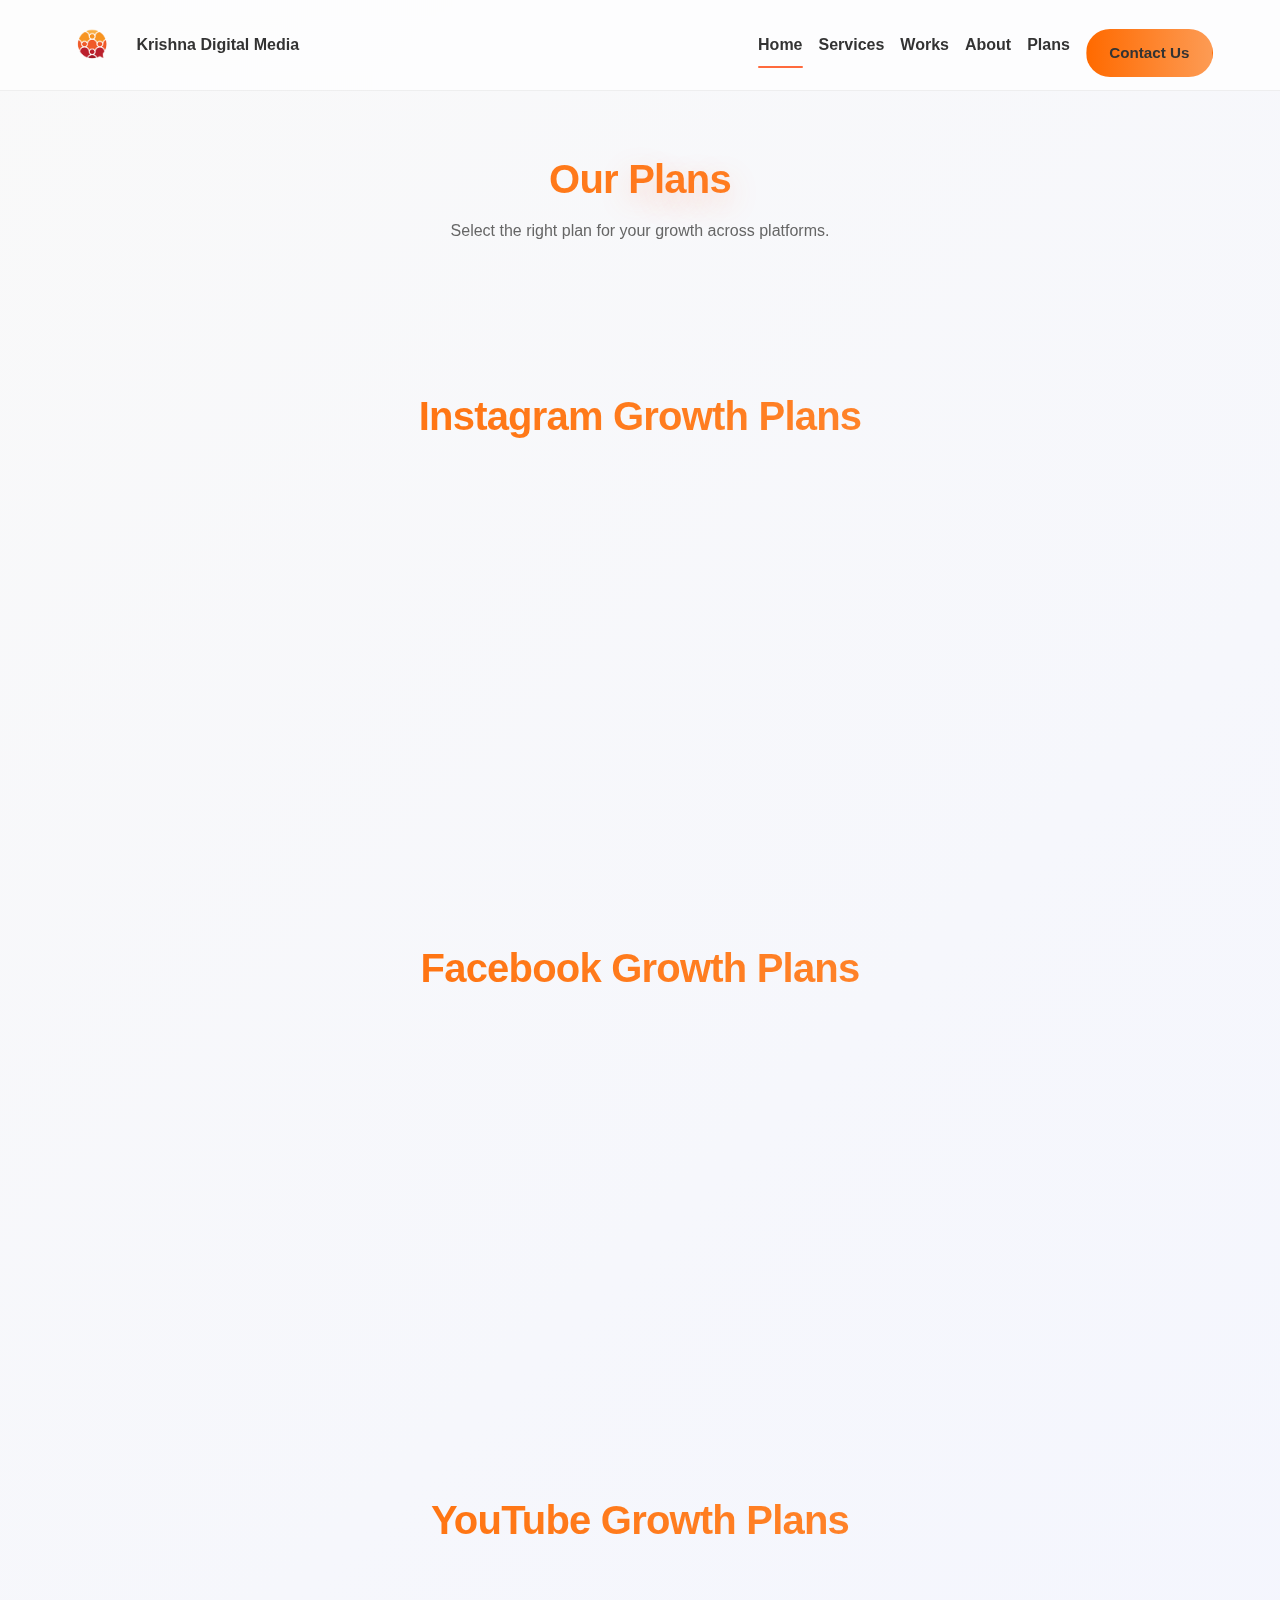
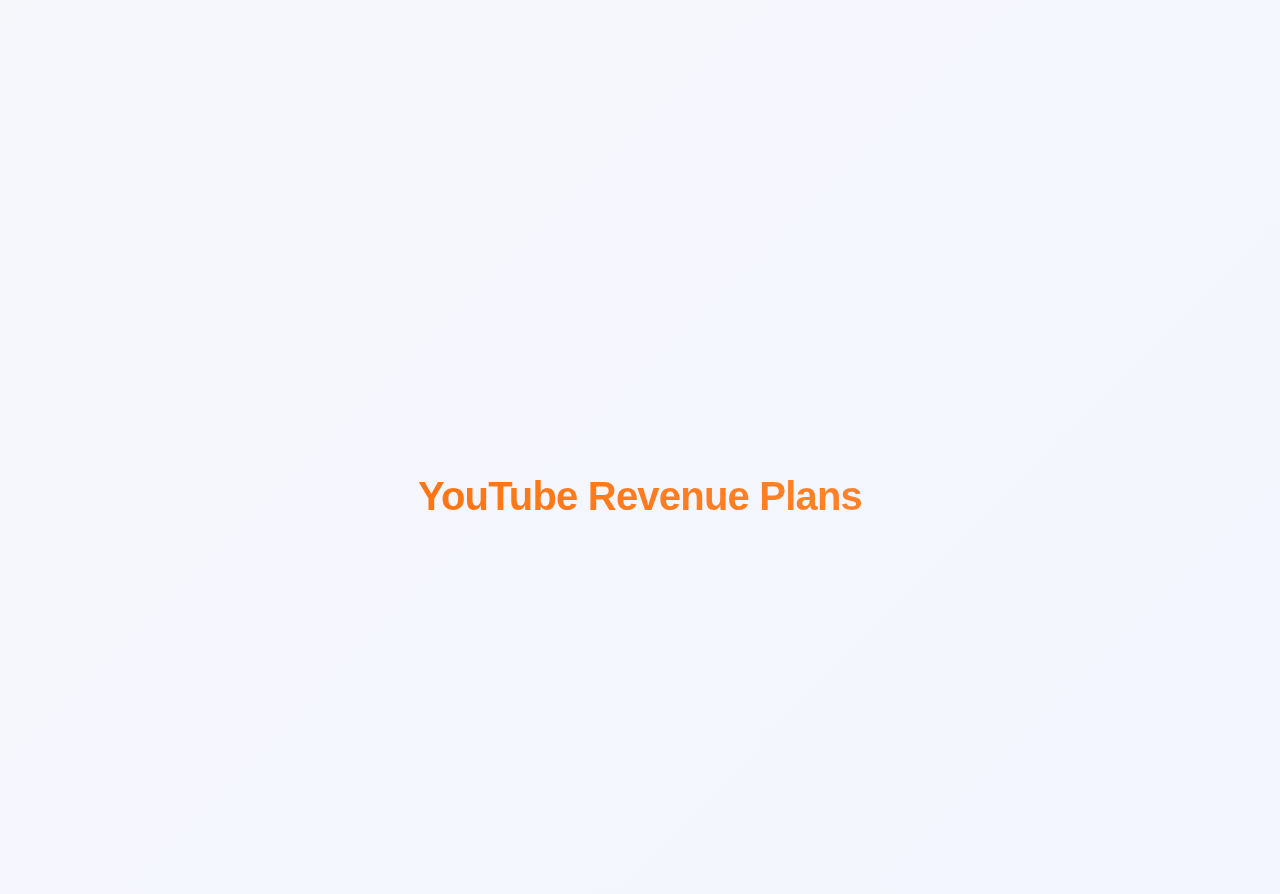
<file: kdm/plans.html>
<!DOCTYPE html>
<html lang="en">
<head>
  <meta charset="UTF-8">
  <meta name="viewport" content="width=device-width, initial-scale=1.0">
  <title>Our Plans - Krishna Digital Growth</title>
  <link rel="stylesheet" href="https://cdn-uicons.flaticon.com/uicons-solid-rounded/css/uicons-solid-rounded.css">
  <link rel="stylesheet" href="https://cdn-uicons.flaticon.com/uicons-brands/css/uicons-brands.css">
  <link rel="stylesheet" href="kdm.css" />
  <!-- ============== Header ============== -->
  <header class="header" id="top">
    <div class="container nav-wrap">
      <a class="logo" href="../index.html">
        
        <img src="kdmimages/kdmlogs.png" alt="" style="height:50px; width:auto; margin-right:8px;">
        <span class="logo-text">Krishna <b>Digital Media</b></span>
      </a>

      <button class="hamburger" id="hamburger" aria-label="Open menu" aria-expanded="false">
        <span></span><span></span><span></span>
      </button>

      <nav class="nav" id="nav">
        <a href="kdm.html#home" class="nav-link active">Home</a>
        <a href="kdm.html#services" class="nav-link">Services</a>
        <a href="kdm.html#works" class="nav-link">Works</a>
        <a href="kdm.html#about" class="nav-link">About</a>
        <a href="plans.html" class="nav-link">Plans</a>
        <a href="kdm.html#contact" class="btn btn-dark nav-cta">Contact Us</a>
      </nav>
    </div>
  </header>

  <style>
    /* ===== GLOBAL ===== */
    body {
      font-family: 'Poppins', sans-serif;
      margin: 0;
      background: linear-gradient(135deg, #f9f9f9, #f3f5ff);
      color: #333;
    }
    h2 {
      text-align: center;
      font-size: 2.5rem;
      margin-bottom: 1rem;
      background: linear-gradient(90deg, #ff6a00, #ff8d3b);
      -webkit-background-clip: text;
      -webkit-text-fill-color: transparent;
    }
    .section-head {
      text-align: center;
      padding: 2rem 1rem;
      animation: fadeDown 1s ease;
    }
    .highlight {
      color: #ff4d6d;
    }
    p {
      margin: 0.5rem 0;
    }

    /* ===== CONTAINER ===== */
    .plans {
      padding: 3rem 1rem;
    }
    .container {
      max-width: 1200px;
      margin: auto;
    }
    .cards {
      display: grid;
      grid-template-columns: repeat(auto-fit, minmax(260px, 1fr));
      gap: 2rem;
      animation: fadeUp 1.2s ease;
    }

    /* ===== CARD ===== */
    .card {
      background: rgba(255, 255, 255, 0.9);
      border-radius: 18px;
      padding: 2rem;
      box-shadow: 0 8px 20px rgba(0, 0, 0, 0.08);
      backdrop-filter: blur(10px);
      transition: all 0.4s ease;
      position: relative;
      overflow: hidden;
      cursor: pointer;
    }
    .card::before {
      content: "";
      position: absolute;
      top: -50%;
      left: -50%;
      width: 200%;
      height: 200%;
      background: radial-gradient(circle, rgba(255,77,109,0.15), transparent 60%);
      transform: scale(0);
      transition: transform 0.6s ease;
      z-index: 0;
    }
    .card:hover::before {
      transform: scale(1);
    }
    .card:hover {
      transform: translateY(-10px) scale(1.03);
      box-shadow: 0 12px 28px rgba(0,0,0,0.15);
    }
    .card h3 {
      margin-bottom: 1rem;
      font-size: 1.5rem;
      position: relative;
      z-index: 1;
    }
    .card p {
      color: #555;
      font-size: 0.95rem;
      line-height: 1.6;
      position: relative;
      z-index: 1;
    }
    .price {
      font-size: 1.4rem;
      font-weight: bold;
      color: #ff6a00;
      margin-top: 1.2rem;
      position: relative;
      z-index: 1;
    }

    /* ===== BUTTON ===== */
    .btn {
      display: inline-block;
      padding: 0.7rem 1.4rem;
      margin-top: 1rem;
      background: linear-gradient(90deg, #ff6a00, #fd9b54);
      color: #fff;
      text-decoration: none;
      border-radius: 30px;
      font-size: 0.95rem;
      font-weight: 600;
      position: relative;
      overflow: hidden;
      transition: all 0.3s ease;
      z-index: 1;
    }
    .btn::after {
      content: "";
      position: absolute;
      left: 50%;
      top: 50%;
      transform: translate(-50%, -50%) scale(0);
      width: 200%;
      height: 200%;
      background: rgba(255,255,255,0.3);
      border-radius: 50%;
      transition: transform 0.5s ease;
      z-index: -1;
    }
    .btn:hover::after {
      transform: translate(-50%, -50%) scale(1);
    }
    .btn:hover {
      transform: translateY(-3px);
    }

    /* ===== ANIMATIONS ===== */
    @keyframes fadeUp {
      from { opacity: 0; transform: translateY(40px); }
      to { opacity: 1; transform: translateY(0); }
    }
    @keyframes fadeDown {
      from { opacity: 0; transform: translateY(-30px); }
      to { opacity: 1; transform: translateY(0); }
    }
    /* Modal Background */
.modal {
  display: none; 
  position: fixed; 
  z-index: 1000; 
  left: 0; 
  top: 0; 
  width: 100%; 
  height: 100%; 
  background: rgba(0,0,0,0.6);
  justify-content: center;
  align-items: center;
}

/* Modal Box */
.modal-content {
  background: #fff;
  padding: 2rem;
  border-radius: 12px;
  text-align: center;
  position: relative;
  animation: zoomIn 0.3s ease;
  max-width: 350px;
}

/* QR Image */
.modal-content img {
  border-radius: 12px;
  box-shadow: 0 5px 15px rgba(0,0,0,0.2);
}

/* Close Button */
.close {
  position: absolute;
  top: 10px;
  right: 15px;
  font-size: 1.5rem;
  cursor: pointer;
}

/* Animation */
@keyframes zoomIn {
  from { transform: scale(0.7); opacity: 0; }
  to { transform: scale(1); opacity: 1; }
}
/* Modal overlay */
.modal {
  display: none; /* hidden by default */
  position: fixed;
  z-index: 1000;
  left: 0;
  top: 0;
  width: 100%;
  height: 100%;
  overflow: auto;
  background: rgba(0, 0, 0, 0.6);
  backdrop-filter: blur(3px);
}

/* Modal card */
.modal-content {
  background: #fff;
  margin: 5% auto;
  padding: 30px 20px;
  border-radius: 16px;
  width: 90%;
  max-width: 420px;
  text-align: center;
  box-shadow: 0 10px 25px rgba(0,0,0,0.2);
  animation: fadeIn 0.3s ease;
}

/* Close button */
.close {
  color: #999;
  float: right;
  font-size: 24px;
  font-weight: bold;
  cursor: pointer;
}
.close:hover {
  color: #333;
}

/* QR Image */
.modal-content img {
  display: block;
  margin: 20px auto;
  max-width: 100%;
  height: auto;
  width: 260px; /* adjust size */
  border-radius: 12px;
  box-shadow: 0 4px 10px rgba(0,0,0,0.1);
}

/* Heading */
.modal-content h2 {
  font-size: 22px;
  margin-bottom: 15px;
  background: linear-gradient(90deg,#ff4b2b,#8e2de2);
  -webkit-background-clip: text;
  -webkit-text-fill-color: transparent;
  font-weight: 700;
}

/* Animation */
@keyframes fadeIn {
  from { opacity: 0; transform: scale(0.95);}
  to { opacity: 1; transform: scale(1);}
}

  </style>
</head>
<body>
  <header class="section-head">
    <h2>Our <span class="highlight">Plans</span></h2>
    <p>Select the right plan for your growth across platforms.</p>
  </header>
<!-- Instagram Growth Plans -->
<section id="instagram-growth" class="plans">
  <div class="container">
    <h2>Instagram Growth Plans</h2>
    <div class="cards">

      <!-- Followers -->
      <article class="card">
        <h3>Followers</h3>
        <p>✔ 1k Followers = ₹499<br>
           ✔ 2k Followers = ₹999<br>
           ✔ 5k Followers = ₹2,299<br>
           ✔ 10k Followers = ₹3,999<br>
           ✔ 1 Lac Followers = ₹34,999</p>
        <a href="" class="btn open-qr" data-qr="images/ig-followers-qr.png" data-plan="Instagram Followers">Get Followers</a>
      </article>

      <!-- Post Likes -->
      <article class="card">
        <h3>Post Likes</h3>
        <p>✔ 1k Likes = ₹499<br>
           ✔ 2k Likes = ₹899<br>
           ✔ 5k Likes = ₹1,499<br>
           ✔ 10k Likes = ₹2,499<br>
           ✔ 1 Lac Likes = ₹19,999</p>
        <a href="#" class="btn open-qr" data-qr="images/ig-likes-qr.png" data-plan="Instagram Post Likes">Buy Likes</a>
      </article>

      <!-- Reel Views -->
      <article class="card">
        <h3>Reel Views</h3>
        <p>✔ 10k Views = ₹399<br>
           ✔ 20k Views = ₹799<br>
           ✔ 1 Lac Views = ₹2,999<br>
           ✔ 5 Lac Views = ₹4,999<br>
           ✔ 5M Views = ₹19,999</p>
        <a href="#" class="btn open-qr" data-qr="images/ig-views-qr.png" data-plan="Instagram Reel Views">Get Views</a>
      </article>

      <!-- Reel Likes -->
      <article class="card">
        <h3>Reel Likes</h3>
        <p>✔ 1k Likes = ₹499<br>
           ✔ 2k Likes = ₹899<br>
           ✔ 5k Likes = ₹1,499<br>
           ✔ 10k Likes = ₹2,499<br>
           ✔ 20k Likes = ₹4,999</p>
        <a href="#" class="btn open-qr" data-qr="images/ig-reel-likes-qr.png" data-plan="Instagram Reel Likes">Buy Reel Likes</a>
      </article>

    </div>
  </div>
</section>

  <!-- Facebook Growth Plans -->
<section id="facebook-growth" class="plans">
  <div class="container">
    <h2>Facebook Growth Plans</h2>
    <div class="cards">

      <!-- Followers -->
      <article class="card">
        <h3>Followers</h3>
        <p>✔ 1k Followers = ₹999<br>
           ✔ 5k Followers = ₹3,999<br>
           ✔ 10k Followers = ₹7,499<br>
           ✔ 50k Followers = ₹29,999<br>
           ✔ 1 Lac Followers = ₹54,999</p>
        <a href="#" class="btn open-qr" data-qr="images/fb-followers-qr.png" data-plan="Facebook Followers">Get Followers</a>
      </article>

      <!-- Views -->
      <article class="card">
        <h3>Views</h3>
        <p>✔ 5k+ Views = ₹1,199<br>
           ✔ 10k+ Views = ₹2,399<br>
           ✔ 50k+ Views = ₹5,999<br>
           ✔ 1 Lac+ Views = ₹11,999<br>
           ✔ 5 Lac+ Views = ₹49,999</p>
        <a href="#" class="btn open-qr" data-qr="images/fb-views-qr.png" data-plan="Facebook Views">Buy Views</a>
      </article>

      <!-- Likes -->
      <article class="card">
        <h3>Likes</h3>
        <p>✔ 5k+ Likes = ₹499<br>
           ✔ 10k+ Likes = ₹899<br>
           ✔ 20k+ Likes = ₹1,799<br>
           ✔ 50k+ Likes = ₹4,499<br>
           ✔ 1 Lac+ Likes = ₹7,999</p>
        <a href="#" class="btn open-qr" data-qr="images/fb-likes-qr.png" data-plan="Facebook Likes">Buy Likes</a>
      </article>

    </div>
  </div>
</section>


 <!-- YouTube Growth Plans -->
<section id="youtube-growth" class="plans">
  <div class="container">
    <h2>YouTube Growth Plans</h2>
    <div class="cards">

      <!-- Subscribers -->
      <article class="card">
        <h3>Subscribers</h3>
        <p>✔ 100 Subscribers = ₹299<br>
           ✔ 200 Subscribers = ₹599<br>
           ✔ 500 Subscribers = ₹1,499<br>
           ✔ 1k Subscribers = ₹2,999<br>
           ✔ 5k Subscribers = ₹14,999</p>
        <a href="#" class="btn open-qr" data-qr="images/yt-subscribers-qr.png" data-plan="YouTube Subscribers">Get Subscribers</a>
      </article>

      <!-- Views -->
      <article class="card">
        <h3>Views</h3>
        <p>✔ 5k+ Views = ₹699<br>
           ✔ 10k+ Views = ₹1,399<br>
           ✔ 20k+ Views = ₹2,499<br>
           ✔ 50k+ Views = ₹5,499<br>
           ✔ 1 Lac+ Views = ₹10,499<br>
           ✔ 10 Lac+ Views = ₹80,999</p>
        <a href="#" class="btn open-qr" data-qr="images/yt-views-qr.png" data-plan="YouTube Views">Buy Views</a>
      </article>

      <!-- Watchtime Hours -->
      <article class="card">
        <h3>Watchtime Hours</h3>
        <p>✔ 1k Hours = ₹2,999<br>
           ✔ 2k Hours = ₹5,999<br>
           ✔ 3k Hours = ₹8,999<br>
           ✔ 4k Hours = ₹11,999</p>
        <a href="#" class="btn open-qr" data-qr="images/yt-watchtime-qr.png" data-plan="YouTube Watchtime">Get Watchtime</a>
      </article>

    </div>
  </div>
</section>


<!-- YouTube Revenue Plans -->
<section id="youtube-revenue" class="plans">
  <div class="container">
    <h2>YouTube Revenue Plans</h2>
    <div class="cards">

      <article class="card">
        <h3>Revenue Boost</h3>
        <p>✔ Invest ₹1,000 → Get $18 – $20<br>
           ✔ Invest ₹5,000 → Get $93 – $95<br>
           ✔ Invest ₹10,000 → Get $205 – $209</p>
        <a href="#" class="btn open-qr" data-qr="images/yt-revenue-qr.png" data-plan="YouTube Revenue">Start Earning</a>
      </article>

    </div>
  </div>
</section>


<!-- QR Code Modal -->
<div id="qrModal" class="modal">
  <div class="modal-content">
    <span class="close">&times;</span>
    <h2>Scan to Get Started</h2>
    <img src="kdmimages/QR code.jpg" alt="QR Code" style="width:200px;">
  </div>
</div>
<script>
  // Open modal on button click
  document.querySelectorAll(".open-qr").forEach(btn => {
    btn.addEventListener("click", function(e) {
      e.preventDefault();
      document.getElementById("qrModal").style.display = "flex";
    });
  });

  // Close modal when clicking on close button
  document.querySelector(".close").addEventListener("click", () => {
    document.getElementById("qrModal").style.display = "none";
  });

  // Close modal when clicking outside
  window.onclick = function(event) {
    if (event.target == document.getElementById("qrModal")) {
      document.getElementById("qrModal").style.display = "none";
    }
  }
</script>
<script>
// Get modal
const modal = document.getElementById("qrModal");
const openBtns = document.querySelectorAll(".open-qr");
const closeBtn = document.querySelector(".close");

// Open modal
openBtns.forEach(btn => {
  btn.addEventListener("click", (e) => {
    e.preventDefault();
    modal.style.display = "block";
  });
});

// Close modal
closeBtn.addEventListener("click", () => {
  modal.style.display = "none";
});

// Close on outside click
window.addEventListener("click", (e) => {
  if (e.target === modal) {
    modal.style.display = "none";
  }
});
</script>
</body>
</html>
</file>
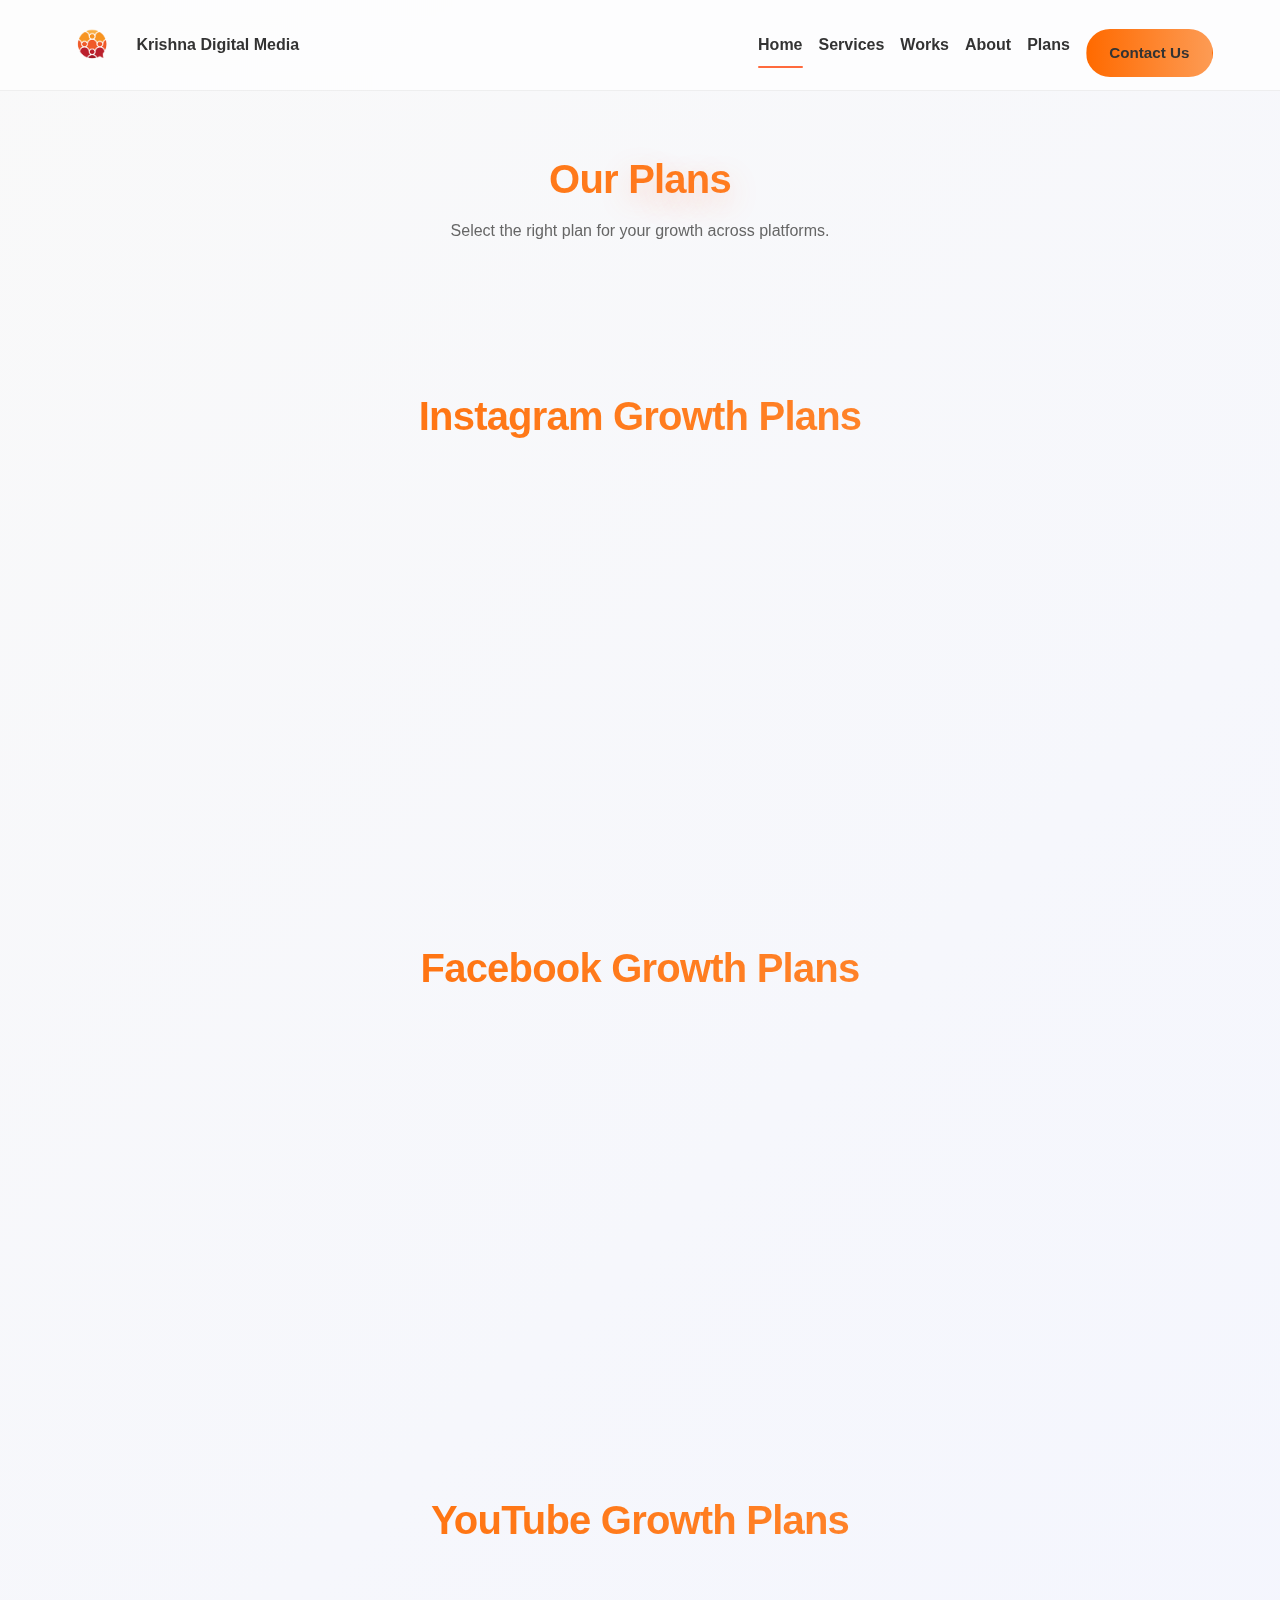
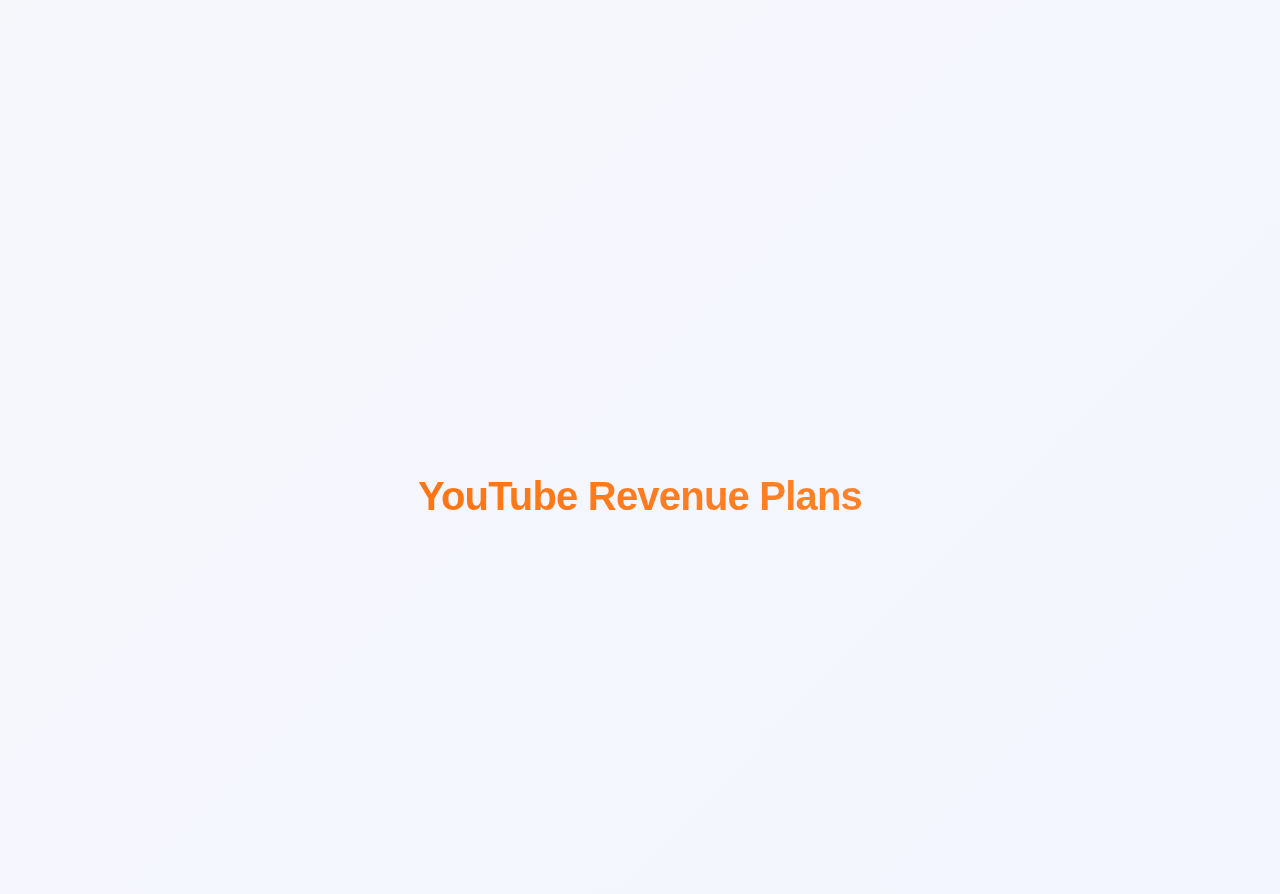
<file: kdm/kdm/plans.html>
<!DOCTYPE html>
<html lang="en">
<head>
  <meta charset="UTF-8">
  <meta name="viewport" content="width=device-width, initial-scale=1.0">
  <title>Our Plans - Krishna Digital Growth</title>
  <link rel="stylesheet" href="https://cdn-uicons.flaticon.com/uicons-solid-rounded/css/uicons-solid-rounded.css">
  <link rel="stylesheet" href="https://cdn-uicons.flaticon.com/uicons-brands/css/uicons-brands.css">
  <link rel="stylesheet" href="kdm.css" />
  <!-- ============== Header ============== -->
  <header class="header" id="top">
    <div class="container nav-wrap">
      <a class="logo" href="/index.html">
        
        <img src="kdmimages/kdmlogs.png" alt="" style="height:50px; width:auto; margin-right:8px;">
        <span class="logo-text">Krishna <b>Digital Media</b></span>
      </a>

      <button class="hamburger" id="hamburger" aria-label="Open menu" aria-expanded="false">
        <span></span><span></span><span></span>
      </button>

      <nav class="nav" id="nav">
        <a href="/kdm/kdm/kdm.html#home" class="nav-link active">Home</a>
        <a href="/kdm/kdm/kdm.html#services" class="nav-link">Services</a>
        <a href="/kdm/kdm/kdm.html#works" class="nav-link">Works</a>
        <a href="/kdm/kdm/kdm.html#about" class="nav-link">About</a>
        <a href="/kdm/kdm/plans.html" class="nav-link">Plans</a>
        <a href="/kdm/kdm/kdm.html#contact" class="btn btn-dark nav-cta">Contact Us</a>
      </nav>
    </div>
  </header>

  <style>
    /* ===== GLOBAL ===== */
    body {
      font-family: 'Poppins', sans-serif;
      margin: 0;
      background: linear-gradient(135deg, #f9f9f9, #f3f5ff);
      color: #333;
    }
    h2 {
      text-align: center;
      font-size: 2.5rem;
      margin-bottom: 1rem;
      background: linear-gradient(90deg, #ff6a00, #ff8d3b);
      -webkit-background-clip: text;
      -webkit-text-fill-color: transparent;
    }
    .section-head {
      text-align: center;
      padding: 2rem 1rem;
      animation: fadeDown 1s ease;
    }
    .highlight {
      color: #ff4d6d;
    }
    p {
      margin: 0.5rem 0;
    }

    /* ===== CONTAINER ===== */
    .plans {
      padding: 3rem 1rem;
    }
    .container {
      max-width: 1200px;
      margin: auto;
    }
    .cards {
      display: grid;
      grid-template-columns: repeat(auto-fit, minmax(260px, 1fr));
      gap: 2rem;
      animation: fadeUp 1.2s ease;
    }

    /* ===== CARD ===== */
    .card {
      background: rgba(255, 255, 255, 0.9);
      border-radius: 18px;
      padding: 2rem;
      box-shadow: 0 8px 20px rgba(0, 0, 0, 0.08);
      backdrop-filter: blur(10px);
      transition: all 0.4s ease;
      position: relative;
      overflow: hidden;
      cursor: pointer;
    }
    .card::before {
      content: "";
      position: absolute;
      top: -50%;
      left: -50%;
      width: 200%;
      height: 200%;
      background: radial-gradient(circle, rgba(255,77,109,0.15), transparent 60%);
      transform: scale(0);
      transition: transform 0.6s ease;
      z-index: 0;
    }
    .card:hover::before {
      transform: scale(1);
    }
    .card:hover {
      transform: translateY(-10px) scale(1.03);
      box-shadow: 0 12px 28px rgba(0,0,0,0.15);
    }
    .card h3 {
      margin-bottom: 1rem;
      font-size: 1.5rem;
      position: relative;
      z-index: 1;
    }
    .card p {
      color: #555;
      font-size: 0.95rem;
      line-height: 1.6;
      position: relative;
      z-index: 1;
    }
    .price {
      font-size: 1.4rem;
      font-weight: bold;
      color: #ff6a00;
      margin-top: 1.2rem;
      position: relative;
      z-index: 1;
    }

    /* ===== BUTTON ===== */
    .btn {
      display: inline-block;
      padding: 0.7rem 1.4rem;
      margin-top: 1rem;
      background: linear-gradient(90deg, #ff6a00, #fd9b54);
      color: #fff;
      text-decoration: none;
      border-radius: 30px;
      font-size: 0.95rem;
      font-weight: 600;
      position: relative;
      overflow: hidden;
      transition: all 0.3s ease;
      z-index: 1;
    }
    .btn::after {
      content: "";
      position: absolute;
      left: 50%;
      top: 50%;
      transform: translate(-50%, -50%) scale(0);
      width: 200%;
      height: 200%;
      background: rgba(255,255,255,0.3);
      border-radius: 50%;
      transition: transform 0.5s ease;
      z-index: -1;
    }
    .btn:hover::after {
      transform: translate(-50%, -50%) scale(1);
    }
    .btn:hover {
      transform: translateY(-3px);
    }

    /* ===== ANIMATIONS ===== */
    @keyframes fadeUp {
      from { opacity: 0; transform: translateY(40px); }
      to { opacity: 1; transform: translateY(0); }
    }
    @keyframes fadeDown {
      from { opacity: 0; transform: translateY(-30px); }
      to { opacity: 1; transform: translateY(0); }
    }
    /* Modal Background */
.modal {
  display: none; 
  position: fixed; 
  z-index: 1000; 
  left: 0; 
  top: 0; 
  width: 100%; 
  height: 100%; 
  background: rgba(0,0,0,0.6);
  justify-content: center;
  align-items: center;
}

/* Modal Box */
.modal-content {
  background: #fff;
  padding: 2rem;
  border-radius: 12px;
  text-align: center;
  position: relative;
  animation: zoomIn 0.3s ease;
  max-width: 350px;
}

/* QR Image */
.modal-content img {
  border-radius: 12px;
  box-shadow: 0 5px 15px rgba(0,0,0,0.2);
}

/* Close Button */
.close {
  position: absolute;
  top: 10px;
  right: 15px;
  font-size: 1.5rem;
  cursor: pointer;
}

/* Animation */
@keyframes zoomIn {
  from { transform: scale(0.7); opacity: 0; }
  to { transform: scale(1); opacity: 1; }
}
/* Modal overlay */
.modal {
  display: none; /* hidden by default */
  position: fixed;
  z-index: 1000;
  left: 0;
  top: 0;
  width: 100%;
  height: 100%;
  overflow: auto;
  background: rgba(0, 0, 0, 0.6);
  backdrop-filter: blur(3px);
}

/* Modal card */
.modal-content {
  background: #fff;
  margin: 5% auto;
  padding: 30px 20px;
  border-radius: 16px;
  width: 90%;
  max-width: 420px;
  text-align: center;
  box-shadow: 0 10px 25px rgba(0,0,0,0.2);
  animation: fadeIn 0.3s ease;
}

/* Close button */
.close {
  color: #999;
  float: right;
  font-size: 24px;
  font-weight: bold;
  cursor: pointer;
}
.close:hover {
  color: #333;
}

/* QR Image */
.modal-content img {
  display: block;
  margin: 20px auto;
  max-width: 100%;
  height: auto;
  width: 260px; /* adjust size */
  border-radius: 12px;
  box-shadow: 0 4px 10px rgba(0,0,0,0.1);
}

/* Heading */
.modal-content h2 {
  font-size: 22px;
  margin-bottom: 15px;
  background: linear-gradient(90deg,#ff4b2b,#8e2de2);
  -webkit-background-clip: text;
  -webkit-text-fill-color: transparent;
  font-weight: 700;
}

/* Animation */
@keyframes fadeIn {
  from { opacity: 0; transform: scale(0.95);}
  to { opacity: 1; transform: scale(1);}
}

  </style>
</head>
<body>
  <header class="section-head">
    <h2>Our <span class="highlight">Plans</span></h2>
    <p>Select the right plan for your growth across platforms.</p>
  </header>
<!-- Instagram Growth Plans -->
<section id="instagram-growth" class="plans">
  <div class="container">
    <h2>Instagram Growth Plans</h2>
    <div class="cards">

      <!-- Followers -->
      <article class="card">
        <h3>Followers</h3>
        <p>✔ 1k Followers = ₹499<br>
           ✔ 2k Followers = ₹999<br>
           ✔ 5k Followers = ₹2,299<br>
           ✔ 10k Followers = ₹3,999<br>
           ✔ 1 Lac Followers = ₹34,999</p>
        <a href="" class="btn open-qr" data-qr="images/ig-followers-qr.png" data-plan="Instagram Followers">Get Followers</a>
      </article>

      <!-- Post Likes -->
      <article class="card">
        <h3>Post Likes</h3>
        <p>✔ 1k Likes = ₹499<br>
           ✔ 2k Likes = ₹899<br>
           ✔ 5k Likes = ₹1,499<br>
           ✔ 10k Likes = ₹2,499<br>
           ✔ 1 Lac Likes = ₹19,999</p>
        <a href="#" class="btn open-qr" data-qr="images/ig-likes-qr.png" data-plan="Instagram Post Likes">Buy Likes</a>
      </article>

      <!-- Reel Views -->
      <article class="card">
        <h3>Reel Views</h3>
        <p>✔ 10k Views = ₹399<br>
           ✔ 20k Views = ₹799<br>
           ✔ 1 Lac Views = ₹2,999<br>
           ✔ 5 Lac Views = ₹4,999<br>
           ✔ 5M Views = ₹19,999</p>
        <a href="#" class="btn open-qr" data-qr="images/ig-views-qr.png" data-plan="Instagram Reel Views">Get Views</a>
      </article>

      <!-- Reel Likes -->
      <article class="card">
        <h3>Reel Likes</h3>
        <p>✔ 1k Likes = ₹499<br>
           ✔ 2k Likes = ₹899<br>
           ✔ 5k Likes = ₹1,499<br>
           ✔ 10k Likes = ₹2,499<br>
           ✔ 20k Likes = ₹4,999</p>
        <a href="#" class="btn open-qr" data-qr="images/ig-reel-likes-qr.png" data-plan="Instagram Reel Likes">Buy Reel Likes</a>
      </article>

    </div>
  </div>
</section>

  <!-- Facebook Growth Plans -->
<section id="facebook-growth" class="plans">
  <div class="container">
    <h2>Facebook Growth Plans</h2>
    <div class="cards">

      <!-- Followers -->
      <article class="card">
        <h3>Followers</h3>
        <p>✔ 1k Followers = ₹999<br>
           ✔ 5k Followers = ₹3,999<br>
           ✔ 10k Followers = ₹7,499<br>
           ✔ 50k Followers = ₹29,999<br>
           ✔ 1 Lac Followers = ₹54,999</p>
        <a href="#" class="btn open-qr" data-qr="images/fb-followers-qr.png" data-plan="Facebook Followers">Get Followers</a>
      </article>

      <!-- Views -->
      <article class="card">
        <h3>Views</h3>
        <p>✔ 5k+ Views = ₹1,199<br>
           ✔ 10k+ Views = ₹2,399<br>
           ✔ 50k+ Views = ₹5,999<br>
           ✔ 1 Lac+ Views = ₹11,999<br>
           ✔ 5 Lac+ Views = ₹49,999</p>
        <a href="#" class="btn open-qr" data-qr="images/fb-views-qr.png" data-plan="Facebook Views">Buy Views</a>
      </article>

      <!-- Likes -->
      <article class="card">
        <h3>Likes</h3>
        <p>✔ 5k+ Likes = ₹499<br>
           ✔ 10k+ Likes = ₹899<br>
           ✔ 20k+ Likes = ₹1,799<br>
           ✔ 50k+ Likes = ₹4,499<br>
           ✔ 1 Lac+ Likes = ₹7,999</p>
        <a href="#" class="btn open-qr" data-qr="images/fb-likes-qr.png" data-plan="Facebook Likes">Buy Likes</a>
      </article>

    </div>
  </div>
</section>


 <!-- YouTube Growth Plans -->
<section id="youtube-growth" class="plans">
  <div class="container">
    <h2>YouTube Growth Plans</h2>
    <div class="cards">

      <!-- Subscribers -->
      <article class="card">
        <h3>Subscribers</h3>
        <p>✔ 100 Subscribers = ₹299<br>
           ✔ 200 Subscribers = ₹599<br>
           ✔ 500 Subscribers = ₹1,499<br>
           ✔ 1k Subscribers = ₹2,999<br>
           ✔ 5k Subscribers = ₹14,999</p>
        <a href="#" class="btn open-qr" data-qr="images/yt-subscribers-qr.png" data-plan="YouTube Subscribers">Get Subscribers</a>
      </article>

      <!-- Views -->
      <article class="card">
        <h3>Views</h3>
        <p>✔ 5k+ Views = ₹699<br>
           ✔ 10k+ Views = ₹1,399<br>
           ✔ 20k+ Views = ₹2,499<br>
           ✔ 50k+ Views = ₹5,499<br>
           ✔ 1 Lac+ Views = ₹10,499<br>
           ✔ 10 Lac+ Views = ₹80,999</p>
        <a href="#" class="btn open-qr" data-qr="images/yt-views-qr.png" data-plan="YouTube Views">Buy Views</a>
      </article>

      <!-- Watchtime Hours -->
      <article class="card">
        <h3>Watchtime Hours</h3>
        <p>✔ 1k Hours = ₹2,999<br>
           ✔ 2k Hours = ₹5,999<br>
           ✔ 3k Hours = ₹8,999<br>
           ✔ 4k Hours = ₹11,999</p>
        <a href="#" class="btn open-qr" data-qr="images/yt-watchtime-qr.png" data-plan="YouTube Watchtime">Get Watchtime</a>
      </article>

    </div>
  </div>
</section>


<!-- YouTube Revenue Plans -->
<section id="youtube-revenue" class="plans">
  <div class="container">
    <h2>YouTube Revenue Plans</h2>
    <div class="cards">

      <article class="card">
        <h3>Revenue Boost</h3>
        <p>✔ Invest ₹1,000 → Get $18 – $20<br>
           ✔ Invest ₹5,000 → Get $93 – $95<br>
           ✔ Invest ₹10,000 → Get $205 – $209</p>
        <a href="#" class="btn open-qr" data-qr="images/yt-revenue-qr.png" data-plan="YouTube Revenue">Start Earning</a>
      </article>

    </div>
  </div>
</section>


<!-- QR Code Modal -->
<div id="qrModal" class="modal">
  <div class="modal-content">
    <span class="close">&times;</span>
    <h2>Scan to Get Started</h2>
    <img src="kdmimages/QR code.jpg" alt="QR Code" style="width:200px;">
  </div>
</div>
<script>
  // Open modal on button click
  document.querySelectorAll(".open-qr").forEach(btn => {
    btn.addEventListener("click", function(e) {
      e.preventDefault();
      document.getElementById("qrModal").style.display = "flex";
    });
  });

  // Close modal when clicking on close button
  document.querySelector(".close").addEventListener("click", () => {
    document.getElementById("qrModal").style.display = "none";
  });

  // Close modal when clicking outside
  window.onclick = function(event) {
    if (event.target == document.getElementById("qrModal")) {
      document.getElementById("qrModal").style.display = "none";
    }
  }
</script>
<script>
// Get modal
const modal = document.getElementById("qrModal");
const openBtns = document.querySelectorAll(".open-qr");
const closeBtn = document.querySelector(".close");

// Open modal
openBtns.forEach(btn => {
  btn.addEventListener("click", (e) => {
    e.preventDefault();
    modal.style.display = "block";
  });
});

// Close modal
closeBtn.addEventListener("click", () => {
  modal.style.display = "none";
});

// Close on outside click
window.addEventListener("click", (e) => {
  if (e.target === modal) {
    modal.style.display = "none";
  }
});
</script>
</body>
</html>
</file>
<file: kdm/kdm.css>
/* ========== Design System ========== */
:root{
  --bg: #ffffff;
  --text: #111111;
  --muted: #666;
  --primary: #0f172a;         /* dark navy */
  --brand:  #ff6a3d;           /* neon lime */
  --accent:  #ff6a3d;
  --card: #ffffff;
  --shadow: 0 10px 30px rgba(0,0,0,.07);
  --radius: 20px;
}

*{ box-sizing: border-box; }
html{ scroll-behavior: smooth;}
body{
  margin:0; background:var(--bg); color:var(--text);
  font-family: "Inter", system-ui, -apple-system, Segoe UI, Roboto, Arial, sans-serif;
  line-height:1.6;
}
img{ max-width:100%; display:block; }

.container{ width:min(1200px, 92%); margin-inline:auto; }
.section{ padding: clamp(56px, 8vw, 96px) 0; }

h1,h2,h3{ line-height:1.15; font-weight:800; letter-spacing:-0.02em; }
h1{ font-size: clamp(36px, 6vw, 64px); font-family: "Gloock", serif; }
h2{ font-size: clamp(28px, 4.5vw, 40px); }
h3{ font-size: clamp(20px, 3vw, 24px); }
p{ color: var(--primary); font-weight: 400; }

.highlight{
  color: #ff6a3d;
  text-shadow: 0 10px 30px rgba(255,106,61,.25);
}

.btn{
  display:inline-flex; align-items:center; gap:.6rem;
  padding:.95rem 1.25rem; border-radius: 999px;
  border:1px solid transparent; font-weight:700; text-decoration:none;
  transition:.25s ease; cursor:pointer;
}
.btn-primary{ background:#111; color:#fff; }
.btn-primary:hover{ transform: translateY(-2px); box-shadow:var(--shadow); }
.btn-ghost{ border-color:#e3e3e3; color:#111; }
.btn-ghost:hover{ background:#f5f5f5; }
.btn-dark{ background:#ff6a3d; color:#fff; }
.btn-accent{ background: var(--brand); color:#111; font-weight:800; }
.btn-accent:hover{ filter: saturate(1.1); }

/* ========== Header ========== */
.header{
  position:sticky; top:0; z-index:1000; backdrop-filter:saturate(1.2) blur(6px);
  background: rgba(255,255,255,.7); border-bottom:1px solid rgba(0,0,0,.06);
}
.nav-wrap{ display:flex; align-items:center; justify-content:space-between; padding:.8rem 0; }
.logo{ display:flex; align-items:center; gap:.7rem; text-decoration:none; color:inherit; font-weight:800; }
.logo-mark{ display:grid; place-items:center; width:36px; height:36px; border-radius:50%; background:var(--brand); }
.logo.-inverse .logo-mark{ background:#fff; }
.logo-text b{ font-weight:900; }

.nav{ display:flex; align-items:center; gap:1.5rem; }
.nav a{ text-decoration:none; color:#333; font-weight:600; }
.nav a:hover{ color:#111; }
.nav .nav-link.active{ position:relative; }
.nav .nav-link.active::after{
  content:''; position:absolute; left:0; right:0; bottom:-10px; height:2px; background:#ff6a3d; border-radius:2px;
}
.section {
  scroll-margin-top: 90px; /* adjust this to match your navbar height */
  
}
html {
  scroll-behavior: smooth;
}
.section {
  padding-top: 90px;
  margin-top: -90px;
}


/* Hamburger */
.hamburger{ display:none; width:44px; height:44px; border:0; background:#111; color:#fff; border-radius:12px; align-items:center; justify-content:center; gap:5px; flex-direction:column; }
.hamburger span{ width:22px; height:2px; background:#fff; transition:.2s; border-radius:1px; }
.hamburger[aria-expanded='true'] span:nth-child(1){ transform:translateY(6px) rotate(45deg); }
.hamburger[aria-expanded='true'] span:nth-child(2){ opacity:0; }
.hamburger[aria-expanded='true'] span:nth-child(3){ transform:translateY(-6px) rotate(-45deg); }

@media (max-width: 920px){
  .hamburger{ display:flex; }
  .nav{ position:fixed; inset:64px 0 auto 0; background:#fff; padding:1rem; border-bottom:1px solid #eee; transform:translateY(-120%); transition:.3s; flex-wrap:wrap; justify-content:center; gap:1rem; }
  .nav.open{ transform:translateY(0); }
  .nav .nav-cta{ width:100%; text-align:center; }
}

/* ========== Hero ========== */
.hero{ padding-top: 32px; }
.hero-grid{ display:grid; grid-template-columns: 1.1fr .9fr; align-items:center; gap: clamp(24px, 4vw, 56px); }
.eyebrow{ font-weight:700; letter-spacing:.12em; text-transform:uppercase; color:#6b7280; font-size:.85rem;}
.sub{ color:#404040; max-width:56ch; }
.hero-art{ position:relative; }
.hero-art img{ width:100%; max-width:560px; margin-inline:auto; filter: drop-shadow(0 20px 40px rgba(0,0,0,.15)); }
.bubble.hire{
  position:absolute; right:0; top:0; transform: translate(40%, -40%);
  background:#000; color:#fff; font-weight:900; padding:26px 22px; border-radius:999px;
}
.marquee{ overflow:hidden; border-top:1px solid #eee; border-bottom:1px solid #eee; background:#fafafa;}
.marquee-track{ display:flex; gap:18px; padding:12px 0; white-space:nowrap; animation: scroll 26s linear infinite; font-weight:700; color:#1f2937; }
.marquee i{ opacity:.4; }
@keyframes scroll{
  0% { transform: translateX(0); }
  100%{ transform: translateX(-50%); }
}

@media (max-width: 960px){
  .hero-grid{ grid-template-columns: 1fr; padding-top: 12px;}
  .bubble.hire{ transform: translate(20%, -40%); }
}

/* ========== Services ========== */
.section-head{ text-align:center; margin-bottom: clamp(24px, 3vw, 36px); }
.section-head p{ color:#666; max-width:60ch; margin: 10px auto 0; }
.cards{ display:grid; grid-template-columns: repeat(4,1fr); gap:22px; }
.card{
  background:var(--card); border-radius: var(--radius); padding:28px; box-shadow: var(--shadow); transition:.25s;
  display:flex; flex-direction:column; gap:10px;
}
.card:hover{ transform: translateY(-6px); box-shadow: 0 15px 40px rgba(0,0,0,.1); }
.card .icon{ font-size:28px; width:48px; height:48px; display:grid; place-items:center; border-radius:14px; background:#f5f5f5; }
.card .arrow{ margin-top:auto; text-decoration:none; font-weight:700; color:#0f172a; }
@media (max-width: 980px){ .cards{ grid-template-columns: repeat(2,1fr);} }
@media (max-width: 560px){ .cards{ grid-template-columns: 1fr;} }

/* ========== Works ========== */
.work-grid{ display:grid; grid-template-columns: repeat(3,1fr); gap:18px; }
.work{ border-radius:18px; overflow:hidden; box-shadow: var(--shadow); background:#000; }
.work img{ width:100%; height:240px; object-fit:cover; opacity:.9; transition:.25s; }
.work:hover img{ transform:scale(1.04); opacity:1; }
.work figcaption{ color:#fff; padding:12px 14px; font-weight:700; }

@media (max-width: 900px){ .work-grid{ grid-template-columns: 1fr 1fr; } }
@media (max-width: 560px){ .work-grid{ grid-template-columns: 1fr; } }

/* ========== About ========== */
.about-grid{ display:grid; grid-template-columns: 1.1fr .9fr; gap: 28px; align-items:center; }
.about-media img{ border-radius: 22px; box-shadow: var(--shadow); }
@media (max-width: 980px){ .about-grid{ grid-template-columns: 1fr; } }

/* ========== FAQ ========== */
.accordion{ max-width:900px; margin: 0 auto; display:grid; gap:14px; }
.item{ border:1px solid #eee; border-radius: 14px; overflow:hidden; }
.item-head{ width:100%; text-align:left; background:#fff; border:0; padding:16px 18px; font-weight:800; cursor:pointer;}
.item-body{ padding:0 18px; height:0; overflow:hidden; transition:.25s ease; color:#444; }
.item.open .item-body{ padding:16px 18px; height:auto; }

/* ========== Contact ========== */
.contact-grid{ display:grid; grid-template-columns: 1.15fr .85fr; gap:22px; align-items:start; }
.form-wrap h2{ margin-top:0; }
form label{ display:flex; flex-direction:column; gap:8px; font-weight:600; color:#111; }
input, textarea{
  width:100%; border:1px solid #eee; padding:14px 16px; border-radius:14px; font: inherit; background:#fff;
}
input:focus, textarea:focus{ outline:2px solid #d1fae5; border-color:#34d399; }
.grid-2{ display:grid; grid-template-columns: 1fr 1fr; gap:14px; }
label.full{ grid-column: 1/-1; }
.form-note{ margin-top:10px; color:#065f46; font-weight:700; min-height:1.2em; }
.info{ display:grid; gap:14px; }
.info-card{ background: #ff6a3d; padding:24px; border-radius: 22px; color:#111; font-weight:700; }
.socials{ display:flex; gap:12px; margin-top:10px; }
.social{ width:44px; height:44px; display:grid; place-items:center; background:#111; color:#fff; border-radius:50%; }

@media (max-width: 980px){
  .contact-grid{ grid-template-columns: 1fr; }
  .grid-2{ grid-template-columns: 1fr; }
}

/* ========== CTA Banner & Footer ========== */
.cta-banner{ background:#10120c; color:#fff; padding:64px 0; border-radius: 48px 48px 0 0; margin-top: 40px; }
.cta-inner{ text-align:center; }
.cta-inner h3{ font-size: clamp(26px,4vw,42px); margin:.2rem 0; }
.cta-inner p{ color:#b3b3b3; }
.footer{ background:#0b0d07; color:#e6e6e6; padding: 24px 0 12px; }
.foot-grid{ display:grid; grid-template-columns: 1.3fr .7fr; gap: 22px; align-items:start; }
.foot-brand p{ color:#c9c9c9; max-width:52ch; }
.foot-socials a{ margin-right:10px; color:#e6e6e6; }
.foot-bottom{ display:flex; align-items:center; justify-content:space-between; padding-top:14px; border-top:1px solid rgba(255,255,255,.08); }
.to-top{ display:inline-flex; width:42px; height:42px; border-radius:50%; align-items:center; justify-content:center; background:#171a12; color:#fff; text-decoration:none; }

@media (max-width: 800px){
  .cta-banner{ border-radius: 24px 24px 0 0; }
  .foot-grid{ grid-template-columns: 1fr; }
}

/* Utilities */
.section .highlight{ font-family: "Gloock", serif; }
.hero-actions{ display:flex; gap: 12px; flex-wrap:wrap; }
.trust span{ font-weight:800; }
.marquee {
  overflow: hidden;
  border-top: 1px solid #eee;
  border-bottom: 1px solid #eee;
  background: #fafafa;
}

.marquee-track {
  display: flex;
  gap: 18px;
  padding: 12px 0;
  white-space: nowrap;
  font-weight: 700;
  color: #1f2937;

  /* animate */
  animation: scroll 26s linear infinite;
}

.marquee i {
  opacity: .4;
}

@keyframes scroll {
  0%   { transform: translateX(0); }
  100% { transform: translateX(-50%); } /* move by half (since content is duplicated) */
}

.foot-socials {
  display: flex;
  gap: 18px; /* spacing between icons */
  margin-top: 14px;
}

.foot-socials a {
  color: #ffffff; /* white icons */
  font-size: 22px; /* slightly bigger */
  transition: color 0.3s ease, transform 0.3s ease;
  text-decoration: none;
}

.foot-socials a:hover {
  color: #ff6a3d; /* brand orange on hover */
  transform: translateY(-2px);
}
.socials a {
  width: 44px;
  height: 44px;
  border-radius: 50%;
  display: inline-flex;
  align-items: center;
  justify-content: center;
  background: #111;   /* circle background */
  color: #fff;
  line-height: 1;
  transition: transform .2s ease, background .2s ease, color .2s ease;
  
  /* remove underline/borders */
  text-decoration: none !important;
  border: none !important;
}

.socials a i {
  font-size: 20px; /* adjust icon size */
  line-height: 1;
}

/* hover style */
.socials a:hover {
  background: #ff6a3d; /* your brand color */
  transform: translateY(-2px);
}

/* EMAIL + PHONE (only the two <p> lines) */
.footer .foot-contact > p {
  margin: 6px 0;
  display: flex;
  align-items: center;
  gap: 8px;
  font-size: 16px;
}
.footer .foot-contact > p > i {
  font-size: 18px;
  color: #f2efef;   /* brand color ONLY for contact icons */
  flex: 0 0 auto;
}
.footer .foot-contact > p > a {
  color: #fff;
  text-decoration: none;
}
.footer .foot-contact > p > a:hover {
  color: #ff6a3d;
}

/* keep socials untouched (optional guard) */
.footer .foot-contact .foot-socials a { text-decoration: none; }
.footer .foot-contact .foot-socials i { color: #fff; }
.services-section {
  text-align: center;
  margin: 60px auto;
  max-width: 1200px;
  padding: 0 20px;
}

.services-section .section-title {
  font-size: 32px;
  font-weight: 700;
}

.services-section .section-title span {
  color: #ff5722; /* highlight color */
}

.services-section .section-subtitle {
  color: #777;
  margin-bottom: 40px;
}

.services-cards {
  display: grid;
  grid-template-columns: repeat(auto-fit, minmax(260px, 1fr));
  gap: 25px;
}

.service-card {
  background: #fff;
  padding: 30px 20px;
  border-radius: 16px;
  box-shadow: 0 8px 20px rgba(0,0,0,0.06);
  text-align: left;
  transition: transform 0.3s ease;
}

.service-card:hover {
  transform: translateY(-5px);
}

.service-card h3 {
  font-size: 20px;
  font-weight: 700;
  margin: 15px 0;
}

.service-card p {
  color: #444;
  margin-bottom: 15px;
}

.service-card a {
  font-weight: 700;
  color: #000;
  text-decoration: none;
}
.plans .card {
  text-align: center;
  padding: 2rem;
}

.plans .price {
  font-size: 1.5rem;
  font-weight: bold;
  color: #ff6a00;
  margin: 1rem 0;
}

.plans .btn {
  display: inline-block;
  padding: 0.6rem 1.2rem;
  background: #ff6a00;
  color: #fff;
  text-decoration: none;
  border-radius: 8px;
  transition: 0.3s;
}

.plans .btn:hover {
  background: #ff6a00;
}
.plans {
  display: grid;
  grid-template-columns: repeat(auto-fit, minmax(280px, 1fr));
  gap: 2rem;
  padding: 3rem 1rem;
}

.plans .card {
  position: relative;
  text-align: center;
  padding: 2rem;
  background: #fff;
  border-radius: 16px;
  box-shadow: 0 8px 20px rgba(0,0,0,0.08);
  transition: all 0.4s ease-in-out;
  cursor: pointer;
  overflow: hidden;
}

/* Animated gradient border */
.plans .card::before {
  content: "";
  position: absolute;
  inset: 0;
  border-radius: 16px;
  padding: 2px;
  background: linear-gradient(135deg, #ff6a00, #ff7a1c, #ff9244);
  -webkit-mask: linear-gradient(#fff 0 0) content-box, linear-gradient(#fff 0 0);
  -webkit-mask-composite: destination-out;
  mask-composite: exclude;
  pointer-events: none;
  opacity: 0;
  transition: opacity 0.4s ease;
}

.plans .card:hover::before {
  opacity: 1;
}

.plans .card:hover {
  transform: translateY(-10px) scale(1.02);
  box-shadow: 0 12px 30px rgba(0,0,0,0.12);
}

/* Heading */
.plans .card h3 {
  font-size: 1.6rem;
  margin-bottom: 1rem;
  color: #1f1f1f;
}

/* Price */
.plans .price {
  font-size: 2rem;
  font-weight: 700;
  color: #ff6a00;
  margin: 1rem 0;
  position: relative;
}

/* Floating animation on price */
.plans .price {
  animation: float 3s ease-in-out infinite;
}

@keyframes float {
  0%, 100% { transform: translateY(0px); }
  50% { transform: translateY(-6px); }
}

/* Button */
.plans .btn {
  display: inline-block;
  padding: 0.8rem 1.6rem;
  background: linear-gradient(135deg, #ff6a00, #ff8935);
  color: #fff;
  text-decoration: none;
  font-weight: 600;
  border-radius: 12px;
  transition: all 0.3s ease-in-out;
  box-shadow: 0 4px 12px rgba(255, 77, 109, 0.4);
}

.plans .btn:hover {
  background: linear-gradient(135deg, #ff6a00, #ff7a1b);
  transform: scale(1.05);
  box-shadow: 0 6px 16px rgba(255, 77, 109, 0.6);
}

/* Animating card entry */
.plans .card {
  opacity: 0;
  transform: translateY(40px);
  animation: fadeUp 0.8s forwards;
}

.plans .card:nth-child(1) { animation-delay: 0.2s; }
.plans .card:nth-child(2) { animation-delay: 0.4s; }
.plans .card:nth-child(3) { animation-delay: 0.6s; }
.plans .card:nth-child(4) { animation-delay: 0.8s; }

@keyframes fadeUp {
  to {
    opacity: 1;
    transform: translateY(0);
  }
}
.info-card a {
  color: #000;           /* make links black */
  text-decoration: none; /* remove underline */
  font-weight: 500;      /* optional: make them slightly bold */
}

.info-card a:hover {
  color: #444;           /* optional: dark gray on hover */
  text-decoration: underline; /* optional hover underline */
}
.bubble.hire {
  position: absolute;
  right: 0;
  top: 0;
  transform: translate(40%, -40%);
  background: #000;
  color: #fff;
  font-weight: 900;
  padding: 26px 22px;
  border-radius: 999px;

  /* Rotation animation */
  animation: rotateBubble 6s linear infinite;
}

@keyframes rotateBubble {
  from { transform: translate(40%, -40%) rotate(0deg); }
  to { transform: translate(40%, -40%) rotate(360deg); }
}

@media (max-width: 960px) {
  .bubble.hire {
    transform: translate(20%, -40%);
    animation: rotateBubbleMobile 6s linear infinite;
  }

  @keyframes rotateBubbleMobile {
    from { transform: translate(20%, -40%) rotate(0deg); }
    to { transform: translate(20%, -40%) rotate(360deg); }
  }
}
.nav-wrap {
  display: flex;
  align-items: center;
  justify-content: space-between; /* push logo left, hamburger right */
  padding: .8rem 1rem; /* add horizontal padding */
}

.logo {
  flex: 1; /* keep logo on the left */
}

.hamburger {
  margin-left: auto;  /* push it to the far right */
  z-index: 1100;      /* ensure it's above menu, but not blocking logo */
}
.header {
  min-height: 64px; /* same as your inset value */
}
/* Base styles */
.nav {
  display: flex;
  gap: 1rem;
}

/* Mobile */
@media (max-width: 920px) {
  .nav {
    position: fixed;
    top: 64px;              /* BELOW the header */
    left: 0;
    right: 0;
    background: #fff;
    padding: 1rem;
    border-bottom: 1px solid #eee;
    flex-direction: column;
    align-items: center;
    gap: 1rem;

    transform: translateY(-120%); /* HIDDEN initially */
    transition: transform 0.3s ease-in-out;
    z-index: 1000;
  }

  /* When hamburger clicked */
  .nav.open {
    transform: translateY(0); /* slide down */
  }

  /* Hide nav completely on mobile unless opened */
  .nav-link, .nav-cta {
    display: block;
    width: 100%;
    text-align: center;
  }
}
</file>
<file: kdm/kdm/kdm.css>
/* ========== Design System ========== */
:root{
  --bg: #ffffff;
  --text: #111111;
  --muted: #666;
  --primary: #0f172a;         /* dark navy */
  --brand:  #ff6a3d;           /* neon lime */
  --accent:  #ff6a3d;
  --card: #ffffff;
  --shadow: 0 10px 30px rgba(0,0,0,.07);
  --radius: 20px;
}

*{ box-sizing: border-box; }
html{ scroll-behavior: smooth;}
body{
  margin:0; background:var(--bg); color:var(--text);
  font-family: "Inter", system-ui, -apple-system, Segoe UI, Roboto, Arial, sans-serif;
  line-height:1.6;
}
img{ max-width:100%; display:block; }

.container{ width:min(1200px, 92%); margin-inline:auto; }
.section{ padding: clamp(56px, 8vw, 96px) 0; }

h1,h2,h3{ line-height:1.15; font-weight:800; letter-spacing:-0.02em; }
h1{ font-size: clamp(36px, 6vw, 64px); font-family: "Gloock", serif; }
h2{ font-size: clamp(28px, 4.5vw, 40px); }
h3{ font-size: clamp(20px, 3vw, 24px); }
p{ color: var(--primary); font-weight: 400; }

.highlight{
  color: #ff6a3d;
  text-shadow: 0 10px 30px rgba(255,106,61,.25);
}

.btn{
  display:inline-flex; align-items:center; gap:.6rem;
  padding:.95rem 1.25rem; border-radius: 999px;
  border:1px solid transparent; font-weight:700; text-decoration:none;
  transition:.25s ease; cursor:pointer;
}
.btn-primary{ background:#111; color:#fff; }
.btn-primary:hover{ transform: translateY(-2px); box-shadow:var(--shadow); }
.btn-ghost{ border-color:#e3e3e3; color:#111; }
.btn-ghost:hover{ background:#f5f5f5; }
.btn-dark{ background:#ff6a3d; color:#fff; }
.btn-accent{ background: var(--brand); color:#111; font-weight:800; }
.btn-accent:hover{ filter: saturate(1.1); }

/* ========== Header ========== */
.header{
  position:sticky; top:0; z-index:1000; backdrop-filter:saturate(1.2) blur(6px);
  background: rgba(255,255,255,.7); border-bottom:1px solid rgba(0,0,0,.06);
}
.nav-wrap{ display:flex; align-items:center; justify-content:space-between; padding:.8rem 0; }
.logo{ display:flex; align-items:center; gap:.7rem; text-decoration:none; color:inherit; font-weight:800; }
.logo-mark{ display:grid; place-items:center; width:36px; height:36px; border-radius:50%; background:var(--brand); }
.logo.-inverse .logo-mark{ background:#fff; }
.logo-text b{ font-weight:900; }

.nav{ display:flex; align-items:center; gap:1.5rem; }
.nav a{ text-decoration:none; color:#333; font-weight:600; }
.nav a:hover{ color:#111; }
.nav .nav-link.active{ position:relative; }
.nav .nav-link.active::after{
  content:''; position:absolute; left:0; right:0; bottom:-10px; height:2px; background:#ff6a3d; border-radius:2px;
}
.section {
  scroll-margin-top: 90px; /* adjust this to match your navbar height */
  
}
html {
  scroll-behavior: smooth;
}
.section {
  padding-top: 90px;
  margin-top: -90px;
}


/* Hamburger */
.hamburger{ display:none; width:44px; height:44px; border:0; background:#111; color:#fff; border-radius:12px; align-items:center; justify-content:center; gap:5px; flex-direction:column; }
.hamburger span{ width:22px; height:2px; background:#fff; transition:.2s; border-radius:1px; }
.hamburger[aria-expanded='true'] span:nth-child(1){ transform:translateY(6px) rotate(45deg); }
.hamburger[aria-expanded='true'] span:nth-child(2){ opacity:0; }
.hamburger[aria-expanded='true'] span:nth-child(3){ transform:translateY(-6px) rotate(-45deg); }

@media (max-width: 920px){
  .hamburger{ display:flex; }
  .nav{ position:fixed; inset:64px 0 auto 0; background:#fff; padding:1rem; border-bottom:1px solid #eee; transform:translateY(-120%); transition:.3s; flex-wrap:wrap; justify-content:center; gap:1rem; }
  .nav.open{ transform:translateY(0); }
  .nav .nav-cta{ width:100%; text-align:center; }
}

/* ========== Hero ========== */
.hero{ padding-top: 32px; }
.hero-grid{ display:grid; grid-template-columns: 1.1fr .9fr; align-items:center; gap: clamp(24px, 4vw, 56px); }
.eyebrow{ font-weight:700; letter-spacing:.12em; text-transform:uppercase; color:#6b7280; font-size:.85rem;}
.sub{ color:#404040; max-width:56ch; }
.hero-art{ position:relative; }
.hero-art img{ width:100%; max-width:560px; margin-inline:auto; filter: drop-shadow(0 20px 40px rgba(0,0,0,.15)); }
.bubble.hire{
  position:absolute; right:0; top:0; transform: translate(40%, -40%);
  background:#000; color:#fff; font-weight:900; padding:26px 22px; border-radius:999px;
}
.marquee{ overflow:hidden; border-top:1px solid #eee; border-bottom:1px solid #eee; background:#fafafa;}
.marquee-track{ display:flex; gap:18px; padding:12px 0; white-space:nowrap; animation: scroll 26s linear infinite; font-weight:700; color:#1f2937; }
.marquee i{ opacity:.4; }
@keyframes scroll{
  0% { transform: translateX(0); }
  100%{ transform: translateX(-50%); }
}

@media (max-width: 960px){
  .hero-grid{ grid-template-columns: 1fr; padding-top: 12px;}
  .bubble.hire{ transform: translate(20%, -40%); }
}

/* ========== Services ========== */
.section-head{ text-align:center; margin-bottom: clamp(24px, 3vw, 36px); }
.section-head p{ color:#666; max-width:60ch; margin: 10px auto 0; }
.cards{ display:grid; grid-template-columns: repeat(4,1fr); gap:22px; }
.card{
  background:var(--card); border-radius: var(--radius); padding:28px; box-shadow: var(--shadow); transition:.25s;
  display:flex; flex-direction:column; gap:10px;
}
.card:hover{ transform: translateY(-6px); box-shadow: 0 15px 40px rgba(0,0,0,.1); }
.card .icon{ font-size:28px; width:48px; height:48px; display:grid; place-items:center; border-radius:14px; background:#f5f5f5; }
.card .arrow{ margin-top:auto; text-decoration:none; font-weight:700; color:#0f172a; }
@media (max-width: 980px){ .cards{ grid-template-columns: repeat(2,1fr);} }
@media (max-width: 560px){ .cards{ grid-template-columns: 1fr;} }

/* ========== Works ========== */
.work-grid{ display:grid; grid-template-columns: repeat(3,1fr); gap:18px; }
.work{ border-radius:18px; overflow:hidden; box-shadow: var(--shadow); background:#000; }
.work img{ width:100%; height:240px; object-fit:cover; opacity:.9; transition:.25s; }
.work:hover img{ transform:scale(1.04); opacity:1; }
.work figcaption{ color:#fff; padding:12px 14px; font-weight:700; }

@media (max-width: 900px){ .work-grid{ grid-template-columns: 1fr 1fr; } }
@media (max-width: 560px){ .work-grid{ grid-template-columns: 1fr; } }

/* ========== About ========== */
.about-grid{ display:grid; grid-template-columns: 1.1fr .9fr; gap: 28px; align-items:center; }
.about-media img{ border-radius: 22px; box-shadow: var(--shadow); }
@media (max-width: 980px){ .about-grid{ grid-template-columns: 1fr; } }

/* ========== FAQ ========== */
.accordion{ max-width:900px; margin: 0 auto; display:grid; gap:14px; }
.item{ border:1px solid #eee; border-radius: 14px; overflow:hidden; }
.item-head{ width:100%; text-align:left; background:#fff; border:0; padding:16px 18px; font-weight:800; cursor:pointer;}
.item-body{ padding:0 18px; height:0; overflow:hidden; transition:.25s ease; color:#444; }
.item.open .item-body{ padding:16px 18px; height:auto; }

/* ========== Contact ========== */
.contact-grid{ display:grid; grid-template-columns: 1.15fr .85fr; gap:22px; align-items:start; }
.form-wrap h2{ margin-top:0; }
form label{ display:flex; flex-direction:column; gap:8px; font-weight:600; color:#111; }
input, textarea{
  width:100%; border:1px solid #eee; padding:14px 16px; border-radius:14px; font: inherit; background:#fff;
}
input:focus, textarea:focus{ outline:2px solid #d1fae5; border-color:#34d399; }
.grid-2{ display:grid; grid-template-columns: 1fr 1fr; gap:14px; }
label.full{ grid-column: 1/-1; }
.form-note{ margin-top:10px; color:#065f46; font-weight:700; min-height:1.2em; }
.info{ display:grid; gap:14px; }
.info-card{ background: #ff6a3d; padding:24px; border-radius: 22px; color:#111; font-weight:700; }
.socials{ display:flex; gap:12px; margin-top:10px; }
.social{ width:44px; height:44px; display:grid; place-items:center; background:#111; color:#fff; border-radius:50%; }

@media (max-width: 980px){
  .contact-grid{ grid-template-columns: 1fr; }
  .grid-2{ grid-template-columns: 1fr; }
}

/* ========== CTA Banner & Footer ========== */
.cta-banner{ background:#10120c; color:#fff; padding:64px 0; border-radius: 48px 48px 0 0; margin-top: 40px; }
.cta-inner{ text-align:center; }
.cta-inner h3{ font-size: clamp(26px,4vw,42px); margin:.2rem 0; }
.cta-inner p{ color:#b3b3b3; }
.footer{ background:#0b0d07; color:#e6e6e6; padding: 24px 0 12px; }
.foot-grid{ display:grid; grid-template-columns: 1.3fr .7fr; gap: 22px; align-items:start; }
.foot-brand p{ color:#c9c9c9; max-width:52ch; }
.foot-socials a{ margin-right:10px; color:#e6e6e6; }
.foot-bottom{ display:flex; align-items:center; justify-content:space-between; padding-top:14px; border-top:1px solid rgba(255,255,255,.08); }
.to-top{ display:inline-flex; width:42px; height:42px; border-radius:50%; align-items:center; justify-content:center; background:#171a12; color:#fff; text-decoration:none; }

@media (max-width: 800px){
  .cta-banner{ border-radius: 24px 24px 0 0; }
  .foot-grid{ grid-template-columns: 1fr; }
}

/* Utilities */
.section .highlight{ font-family: "Gloock", serif; }
.hero-actions{ display:flex; gap: 12px; flex-wrap:wrap; }
.trust span{ font-weight:800; }
.marquee {
  overflow: hidden;
  border-top: 1px solid #eee;
  border-bottom: 1px solid #eee;
  background: #fafafa;
}

.marquee-track {
  display: flex;
  gap: 18px;
  padding: 12px 0;
  white-space: nowrap;
  font-weight: 700;
  color: #1f2937;

  /* animate */
  animation: scroll 26s linear infinite;
}

.marquee i {
  opacity: .4;
}

@keyframes scroll {
  0%   { transform: translateX(0); }
  100% { transform: translateX(-50%); } /* move by half (since content is duplicated) */
}

.foot-socials {
  display: flex;
  gap: 18px; /* spacing between icons */
  margin-top: 14px;
}

.foot-socials a {
  color: #ffffff; /* white icons */
  font-size: 22px; /* slightly bigger */
  transition: color 0.3s ease, transform 0.3s ease;
  text-decoration: none;
}

.foot-socials a:hover {
  color: #ff6a3d; /* brand orange on hover */
  transform: translateY(-2px);
}
.socials a {
  width: 44px;
  height: 44px;
  border-radius: 50%;
  display: inline-flex;
  align-items: center;
  justify-content: center;
  background: #111;   /* circle background */
  color: #fff;
  line-height: 1;
  transition: transform .2s ease, background .2s ease, color .2s ease;
  
  /* remove underline/borders */
  text-decoration: none !important;
  border: none !important;
}

.socials a i {
  font-size: 20px; /* adjust icon size */
  line-height: 1;
}

/* hover style */
.socials a:hover {
  background: #ff6a3d; /* your brand color */
  transform: translateY(-2px);
}

/* EMAIL + PHONE (only the two <p> lines) */
.footer .foot-contact > p {
  margin: 6px 0;
  display: flex;
  align-items: center;
  gap: 8px;
  font-size: 16px;
}
.footer .foot-contact > p > i {
  font-size: 18px;
  color: #f2efef;   /* brand color ONLY for contact icons */
  flex: 0 0 auto;
}
.footer .foot-contact > p > a {
  color: #fff;
  text-decoration: none;
}
.footer .foot-contact > p > a:hover {
  color: #ff6a3d;
}

/* keep socials untouched (optional guard) */
.footer .foot-contact .foot-socials a { text-decoration: none; }
.footer .foot-contact .foot-socials i { color: #fff; }
.services-section {
  text-align: center;
  margin: 60px auto;
  max-width: 1200px;
  padding: 0 20px;
}

.services-section .section-title {
  font-size: 32px;
  font-weight: 700;
}

.services-section .section-title span {
  color: #ff5722; /* highlight color */
}

.services-section .section-subtitle {
  color: #777;
  margin-bottom: 40px;
}

.services-cards {
  display: grid;
  grid-template-columns: repeat(auto-fit, minmax(260px, 1fr));
  gap: 25px;
}

.service-card {
  background: #fff;
  padding: 30px 20px;
  border-radius: 16px;
  box-shadow: 0 8px 20px rgba(0,0,0,0.06);
  text-align: left;
  transition: transform 0.3s ease;
}

.service-card:hover {
  transform: translateY(-5px);
}

.service-card h3 {
  font-size: 20px;
  font-weight: 700;
  margin: 15px 0;
}

.service-card p {
  color: #444;
  margin-bottom: 15px;
}

.service-card a {
  font-weight: 700;
  color: #000;
  text-decoration: none;
}
.plans .card {
  text-align: center;
  padding: 2rem;
}

.plans .price {
  font-size: 1.5rem;
  font-weight: bold;
  color: #ff6a00;
  margin: 1rem 0;
}

.plans .btn {
  display: inline-block;
  padding: 0.6rem 1.2rem;
  background: #ff6a00;
  color: #fff;
  text-decoration: none;
  border-radius: 8px;
  transition: 0.3s;
}

.plans .btn:hover {
  background: #ff6a00;
}
.plans {
  display: grid;
  grid-template-columns: repeat(auto-fit, minmax(280px, 1fr));
  gap: 2rem;
  padding: 3rem 1rem;
}

.plans .card {
  position: relative;
  text-align: center;
  padding: 2rem;
  background: #fff;
  border-radius: 16px;
  box-shadow: 0 8px 20px rgba(0,0,0,0.08);
  transition: all 0.4s ease-in-out;
  cursor: pointer;
  overflow: hidden;
}

/* Animated gradient border */
.plans .card::before {
  content: "";
  position: absolute;
  inset: 0;
  border-radius: 16px;
  padding: 2px;
  background: linear-gradient(135deg, #ff6a00, #ff7a1c, #ff9244);
  -webkit-mask: linear-gradient(#fff 0 0) content-box, linear-gradient(#fff 0 0);
  -webkit-mask-composite: destination-out;
  mask-composite: exclude;
  pointer-events: none;
  opacity: 0;
  transition: opacity 0.4s ease;
}

.plans .card:hover::before {
  opacity: 1;
}

.plans .card:hover {
  transform: translateY(-10px) scale(1.02);
  box-shadow: 0 12px 30px rgba(0,0,0,0.12);
}

/* Heading */
.plans .card h3 {
  font-size: 1.6rem;
  margin-bottom: 1rem;
  color: #1f1f1f;
}

/* Price */
.plans .price {
  font-size: 2rem;
  font-weight: 700;
  color: #ff6a00;
  margin: 1rem 0;
  position: relative;
}

/* Floating animation on price */
.plans .price {
  animation: float 3s ease-in-out infinite;
}

@keyframes float {
  0%, 100% { transform: translateY(0px); }
  50% { transform: translateY(-6px); }
}

/* Button */
.plans .btn {
  display: inline-block;
  padding: 0.8rem 1.6rem;
  background: linear-gradient(135deg, #ff6a00, #ff8935);
  color: #fff;
  text-decoration: none;
  font-weight: 600;
  border-radius: 12px;
  transition: all 0.3s ease-in-out;
  box-shadow: 0 4px 12px rgba(255, 77, 109, 0.4);
}

.plans .btn:hover {
  background: linear-gradient(135deg, #ff6a00, #ff7a1b);
  transform: scale(1.05);
  box-shadow: 0 6px 16px rgba(255, 77, 109, 0.6);
}

/* Animating card entry */
.plans .card {
  opacity: 0;
  transform: translateY(40px);
  animation: fadeUp 0.8s forwards;
}

.plans .card:nth-child(1) { animation-delay: 0.2s; }
.plans .card:nth-child(2) { animation-delay: 0.4s; }
.plans .card:nth-child(3) { animation-delay: 0.6s; }
.plans .card:nth-child(4) { animation-delay: 0.8s; }

@keyframes fadeUp {
  to {
    opacity: 1;
    transform: translateY(0);
  }
}
.info-card a {
  color: #000;           /* make links black */
  text-decoration: none; /* remove underline */
  font-weight: 500;      /* optional: make them slightly bold */
}

.info-card a:hover {
  color: #444;           /* optional: dark gray on hover */
  text-decoration: underline; /* optional hover underline */
}
.bubble.hire {
  position: absolute;
  right: 0;
  top: 0;
  transform: translate(40%, -40%);
  background: #000;
  color: #fff;
  font-weight: 900;
  padding: 26px 22px;
  border-radius: 999px;

  /* Rotation animation */
  animation: rotateBubble 6s linear infinite;
}

@keyframes rotateBubble {
  from { transform: translate(40%, -40%) rotate(0deg); }
  to { transform: translate(40%, -40%) rotate(360deg); }
}

@media (max-width: 960px) {
  .bubble.hire {
    transform: translate(20%, -40%);
    animation: rotateBubbleMobile 6s linear infinite;
  }

  @keyframes rotateBubbleMobile {
    from { transform: translate(20%, -40%) rotate(0deg); }
    to { transform: translate(20%, -40%) rotate(360deg); }
  }
}
.nav-wrap {
  display: flex;
  align-items: center;
  justify-content: space-between; /* push logo left, hamburger right */
  padding: .8rem 1rem; /* add horizontal padding */
}

.logo {
  flex: 1; /* keep logo on the left */
}

.hamburger {
  margin-left: auto;  /* push it to the far right */
  z-index: 1100;      /* ensure it's above menu, but not blocking logo */
}
.header {
  min-height: 64px; /* same as your inset value */
}
/* Base styles */
.nav {
  display: flex;
  gap: 1rem;
}

/* Mobile */
@media (max-width: 920px) {
  .nav {
    position: fixed;
    top: 64px;              /* BELOW the header */
    left: 0;
    right: 0;
    background: #fff;
    padding: 1rem;
    border-bottom: 1px solid #eee;
    flex-direction: column;
    align-items: center;
    gap: 1rem;

    transform: translateY(-120%); /* HIDDEN initially */
    transition: transform 0.3s ease-in-out;
    z-index: 1000;
  }

  /* When hamburger clicked */
  .nav.open {
    transform: translateY(0); /* slide down */
  }

  /* Hide nav completely on mobile unless opened */
  .nav-link, .nav-cta {
    display: block;
    width: 100%;
    text-align: center;
  }
}
</file>
